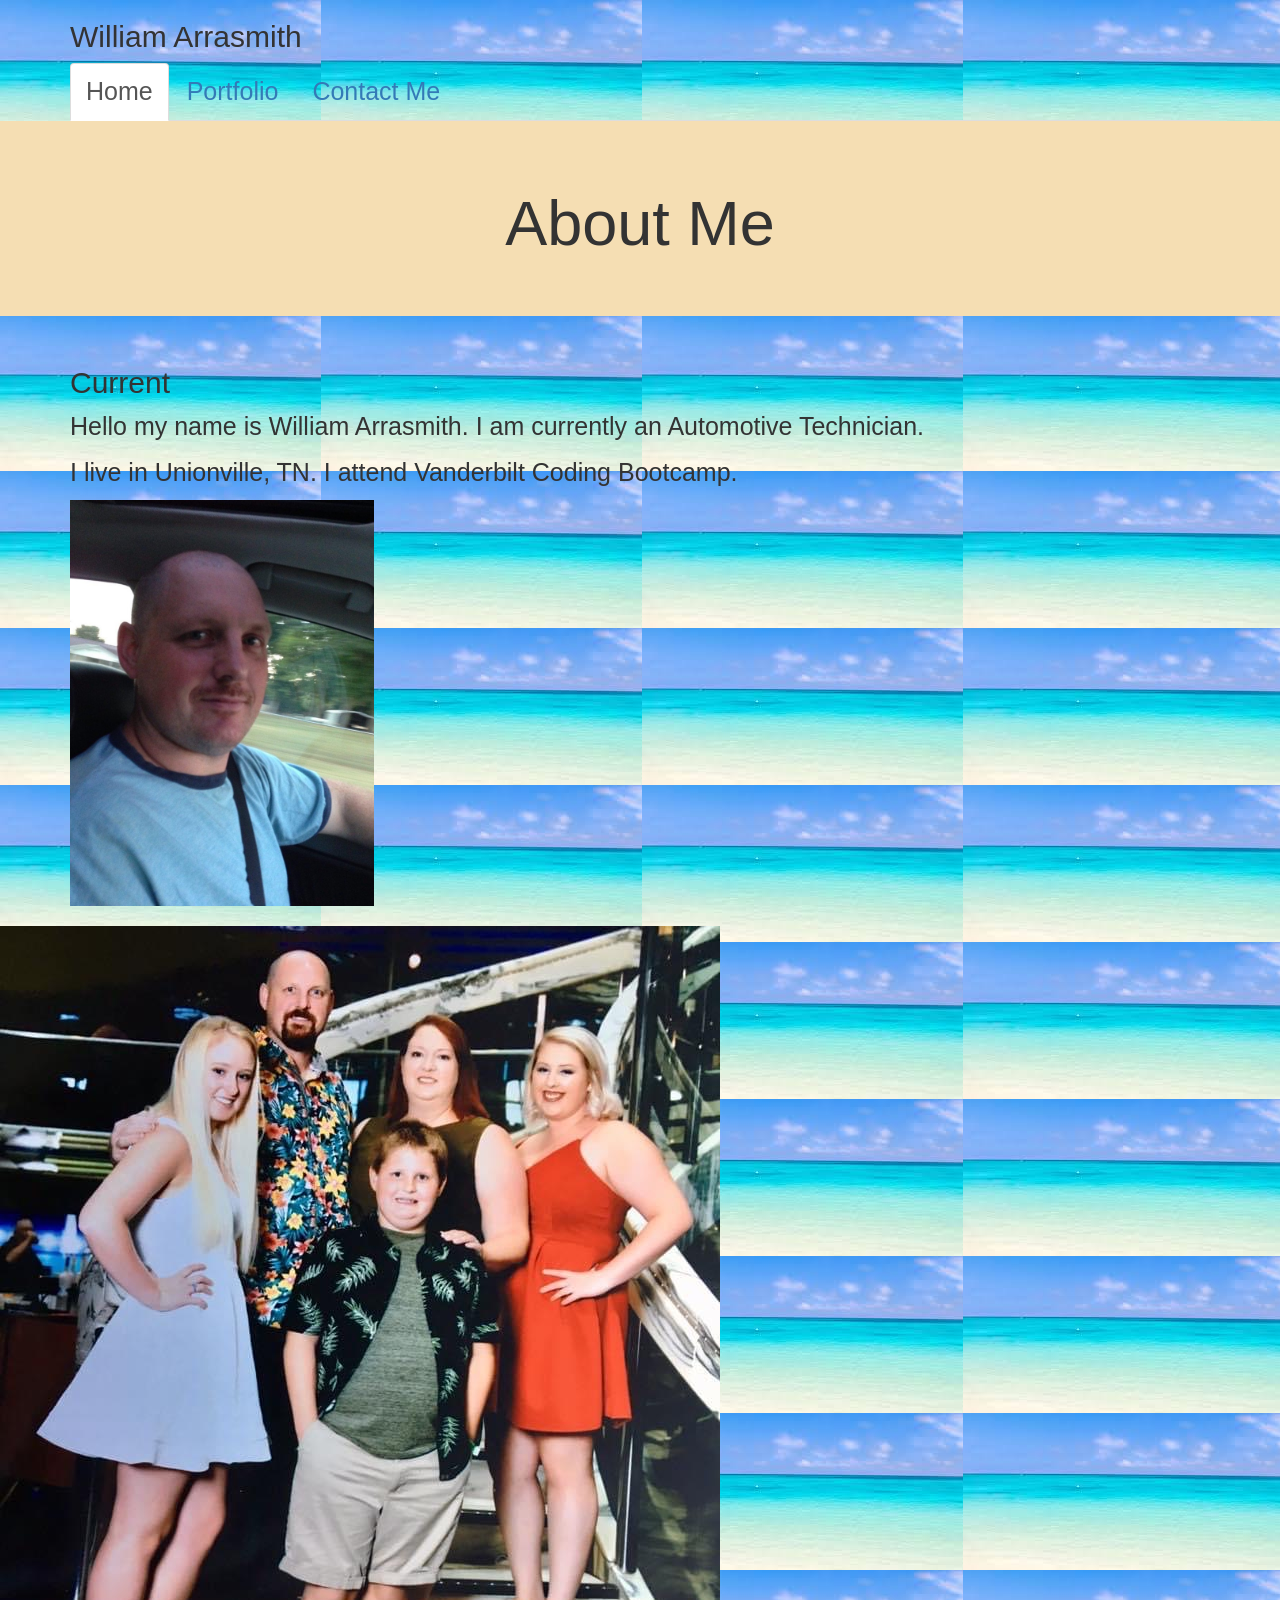
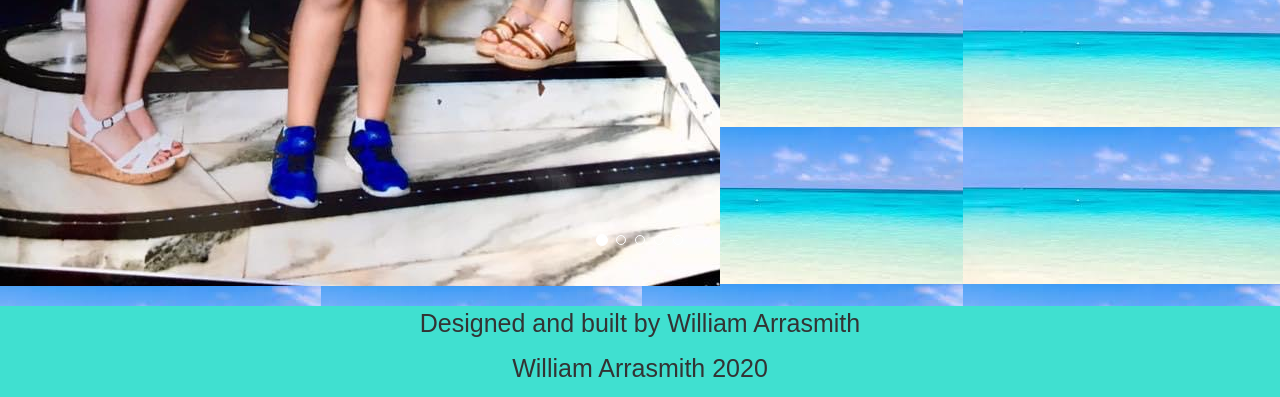
<file: index.html>
<!DOCTYPE html>
<html lang="en">

<head>
    <meta charset="UTF-8">
    <meta name="viewport" content="width=device-width, initial-scale=1.0">
    <title>Document</title>
    <!--bootstrap CSS-->
    <link rel="stylesheet" href="https://maxcdn.bootstrapcdn.com/bootstrap/3.4.1/css/bootstrap.min.css">
    <script src="https://ajax.googleapis.com/ajax/libs/jquery/3.5.1/jquery.min.js"></script>
    <script src="https://maxcdn.bootstrapcdn.com/bootstrap/3.4.1/js/bootstrap.min.js"></script>
    <link rel="stylesheet" href="style.css">

</head>

<body>
    <!--nav bar-->
    <nav class="container">
        <h2>William Arrasmith</h2>
        <ul class="nav nav-tabs" role="tablist">
            <li class="active"><a href="index.html">Home</a></li>
            <li><a href="portfolio.html">Portfolio</a></li>
            <li><a href="contact.html">Contact Me</a></li>
            </li>
        </ul>
    </nav>
    <!--The bio about me paragraph-->
    <div class="jumbotron text-center">
        <h1>About Me</h1>
    </div>
    <div class="container">
        <h2>Current</h2>
        <p> Hello my name is William Arrasmith. I am currently an Automotive Technician.</p>
        <p>I live in Unionville, TN. I attend Vanderbilt Coding Bootcamp.</p>
        <img src="images/CE1C92E6-9658-44C6-8BB8-226728F9C8E2_1_105_c.jpeg"
            class="img-responsive" alt="william arrasmith" width="304" height="236">
    </div>
    <br>
    <div id="myCarousel" class="carousel slide" data-ride="carousel">
        <!-- Indicators -->
        <ol class="carousel-indicators">
            <li data-target=" #myCarousel" data-slide-to="0" class="active">
            </li>
            <li data-target="#myCarousel" data-slide-to="1"></li>
            <li data-target="#myCarousel" data-slide-to="2"></li>
            <li data-target="#myCarousel" data-slide-to="3"></li>
            <li data-target="#myCarousel" data-slide-to="4"></li>
        </ol>

        <!-- Slide show of my family and I -->
        <div class="carousel-inner">
            <div class="item active">
                <img src="images/1A6E0758-D56E-424A-8F37-547EA732C5F0.jpeg"
                
                    alt="Crusie Ship">
            </div>
            <div class="item">
                <img src="images/B96BE5C2-79AF-4087-8ED4-379620012D3B.jpeg"
                    alt="Cozumel">
            </div>
            <div class="item">
                <img src="images/E885DDCF-1B39-402C-BB38-DBE2A399414E.jpeg"
                    alt="Disney Crusie">
            </div>
            <div class="item">
                <img src="images/6B09E782-DA33-455D-BC67-980F98EDEE73.jpeg"
                    alt="Happy New Year">
            </div>
            <div class="item">
                <img src="images/C9E7390F-488C-4B0E-9E93-68D0995CF34E.jpeg"
                    alt="Cliff Diving in Jamaica">

            </div>
        </div>
    </div>
    <br>
    <footer class="row">
        <div class="col-md">
            <p>Designed and built by William Arrasmith</p>
            <p>William Arrasmith 2020</p>
        </div>
    </footer>

</body>

</html>
</file>
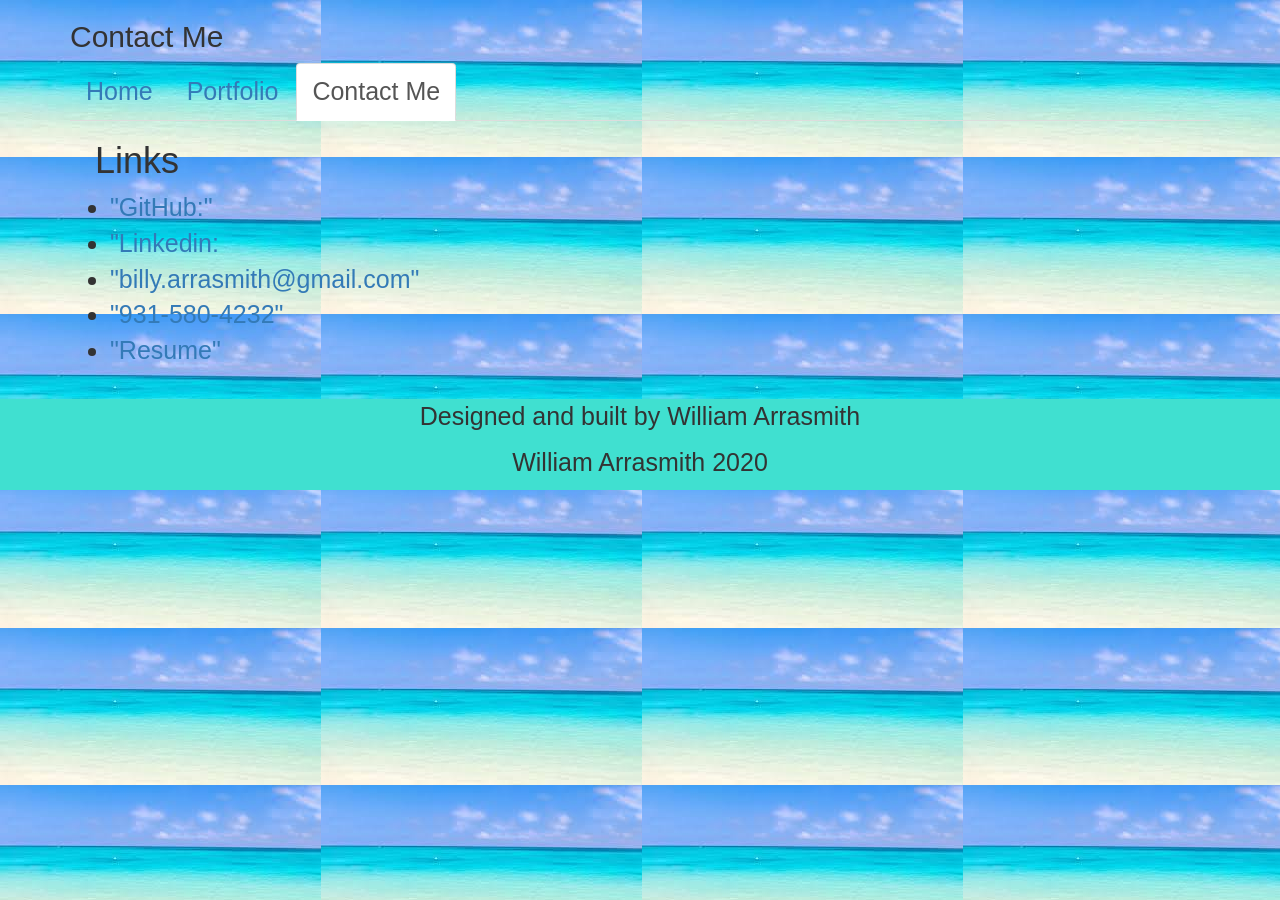
<file: contact.html>
<!DOCTYPE html>
<html lang="en">

<head>
    <meta charset="UTF-8">
    <meta name="viewport" content="width=device-width, initial-scale=1.0">
    <title>Contact Me</title>
    <link rel="stylesheet" href="https://maxcdn.bootstrapcdn.com/bootstrap/3.4.1/css/bootstrap.min.css">
    <script src="https://ajax.googleapis.com/ajax/libs/jquery/3.5.1/jquery.min.js"></script>
    <script src="https://maxcdn.bootstrapcdn.com/bootstrap/3.4.1/js/bootstrap.min.js"></script>
    <link rel="stylesheet" href="style.css">

<body>

    <div class="container">
        <h2>Contact Me</h2>
        <ul class="nav nav-tabs" role="tablist">
            <li><a href="index.html">Home</a></li>
            <li><a href="portfolio.html">Portfolio</a></li>
            <li class="active"><a href="contact.html">Contact Me</a></li>

    </div>
    <div class="container">
        <main class="row 1">
            <div class="col-md-4">
                <h1>Links</h1>
                <ul>
                    <li>
                        <a href="https://github.com/arrow913"> "GitHub:"</a>
                    </li>
                    <li>
                        <a href="https://www.linkedin.com/in/wwe-show-2-a990621b3/">"Linkedin:</a>
                    </li>
                    <li>
                        <a href="billy.arrasmith@gmail.com">"billy.arrasmith@gmail.com"</a>
                    </li>
                    <li>
                        <a> "931-580-4232"</a>
                    </li>
                    <li>
                        <a href="https://resume.io/r/ipfIrHMIW">"Resume"</a>
                    </li>

                </ul>
            </div>
        </main>

    </div>
    <br>
    <footer class="row">
        <div class="col-md">
            <p>Designed and built by William Arrasmith</p>
            <p>William Arrasmith 2020</p>
        </div>
    </footer>
</body>

</html>
</file>
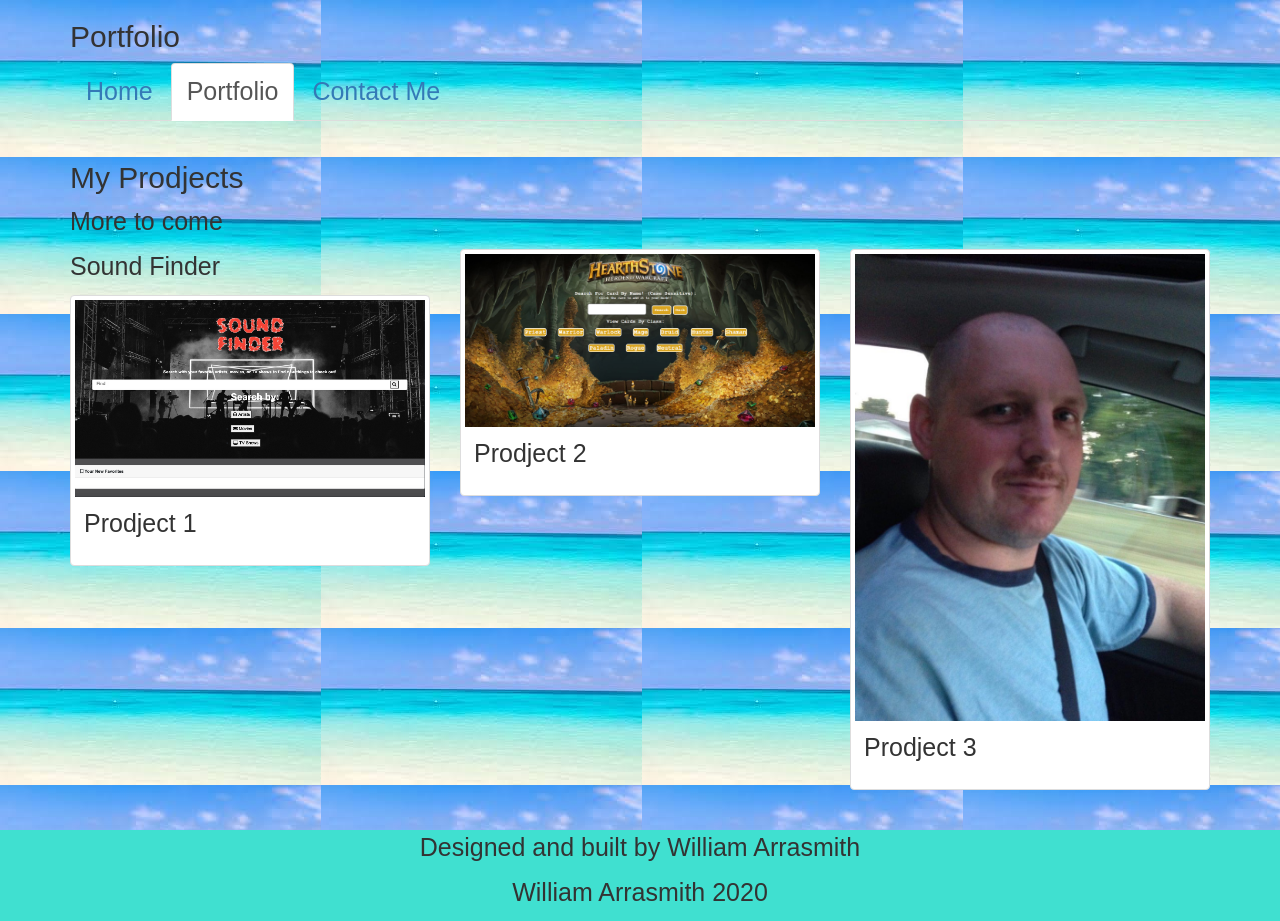
<file: portfolio.html>
<!DOCTYPE html>
<html lang="en">

<head>
    <meta charset="UTF-8">
    <meta name="viewport" content="width=device-width, initial-scale=1.0">
    <title>Portfolio</title>
    <link rel="stylesheet" href="https://maxcdn.bootstrapcdn.com/bootstrap/3.4.1/css/bootstrap.min.css">
    <script src="https://ajax.googleapis.com/ajax/libs/jquery/3.5.1/jquery.min.js"></script>
    <script src="https://maxcdn.bootstrapcdn.com/bootstrap/3.4.1/js/bootstrap.min.js"></script>
    <link rel="stylesheet" href="style.css">
</head>

<body>

    <div class="container">
        <h2>Portfolio</h2>
        <ul class="nav nav-tabs" role="tablist">
            <li><a href="index.html">Home</a></li>
            <li class="active"><a  href="portfolio.html">Portfolio</a></li>
            <li><a href="contact.html">Contact Me</a></li>

    </div>
    <br>
    <div class="container">
        <h2>My Prodjects</h2>
        <p>More to come</p>
        <div class="row">
          <div class="col-md-4">
            <p>Sound Finder </p>
            <div class="thumbnail">
              <a href="https://arrow913.github.io/soundfinder/" target="_blank">
                <img src="images/Screen Shot 2020-09-21 at 9.16.35 AM.png" alt="Lights" style="width:100%">
                <div class="caption">
                  <p>Prodject 1</p>
                </div>
              </a>
            </div>
          </div>
          <div class="col-md-4">
            <div class="thumbnail">
              <a href="https://project2madness.herokuapp.com/" target="_blank">
                <img src="images/HearthstoneApp.png" alt="Nature" style="width:100%">
                <div class="caption">
                  <p>Prodject 2</p>
                </div>
              </a>
            </div>
          </div>
          <div class="col-md-4">
            <div class="thumbnail">
              <a href="/w3images/fjords.jpg" target="_blank">
                <img src="images/CE1C92E6-9658-44C6-8BB8-226728F9C8E2_1_105_c.jpeg" alt="Fjords" style="width:100%">
                <div class="caption">
                  <p>Prodject 3</p>
                </div>
              </a>
            </div>
          </div>
        </div>
        </div>

    <br>
    <footer class="row">
        <div class="col-md">
            <p>Designed and built by William Arrasmith</p>
            <p>William Arrasmith 2020</p>
        </div>
    </footer>
</body>

</html>
</file>
<file: style.css>
* {
    font-size: 25px;
}

body {
     background-image: url([data-uri]);
     background-position: fixed;
}

footer {
    text-align: center;
    font-size: 15px;
    background-color: turquoise;
}

h1 {
    padding-right: 25px;
    padding-left: 25px;
}
.jumbotron {
    background-color: wheat;
}
</file>
